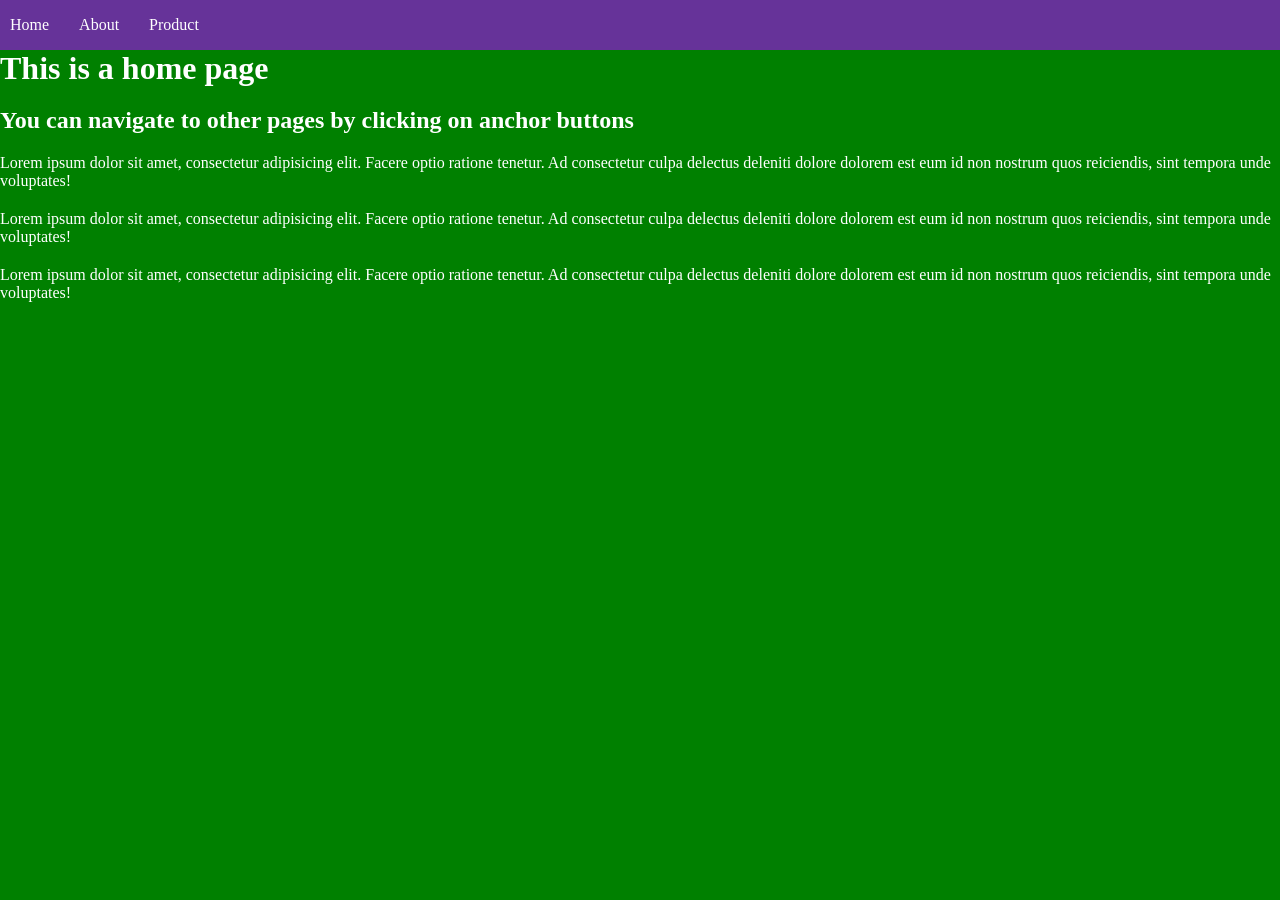
<file: index.html>
<!DOCTYPE html>
<html lang="en">
<head>
    <meta charset="UTF-8">
    <title>Home</title>
    <link rel="stylesheet" href="style.css">
</head>
<body>
<nav>
    <a href="index.html">Home</a>
    <a href="about.html">About</a>
    <a href="product.html">Product</a>
</nav>
<div class="navfiller"></div>
<h1>This is a home page</h1>
<h2>You can navigate to other pages by clicking on anchor buttons</h2>
<p>Lorem ipsum dolor sit amet, consectetur adipisicing elit. Facere optio ratione tenetur. Ad consectetur culpa delectus deleniti dolore dolorem est eum id non nostrum quos reiciendis, sint tempora unde voluptates!</p>
<p>Lorem ipsum dolor sit amet, consectetur adipisicing elit. Facere optio ratione tenetur. Ad consectetur culpa delectus deleniti dolore dolorem est eum id non nostrum quos reiciendis, sint tempora unde voluptates!</p>
<p>Lorem ipsum dolor sit amet, consectetur adipisicing elit. Facere optio ratione tenetur. Ad consectetur culpa delectus deleniti dolore dolorem est eum id non nostrum quos reiciendis, sint tempora unde voluptates!</p>


</body>
</html>
</file>
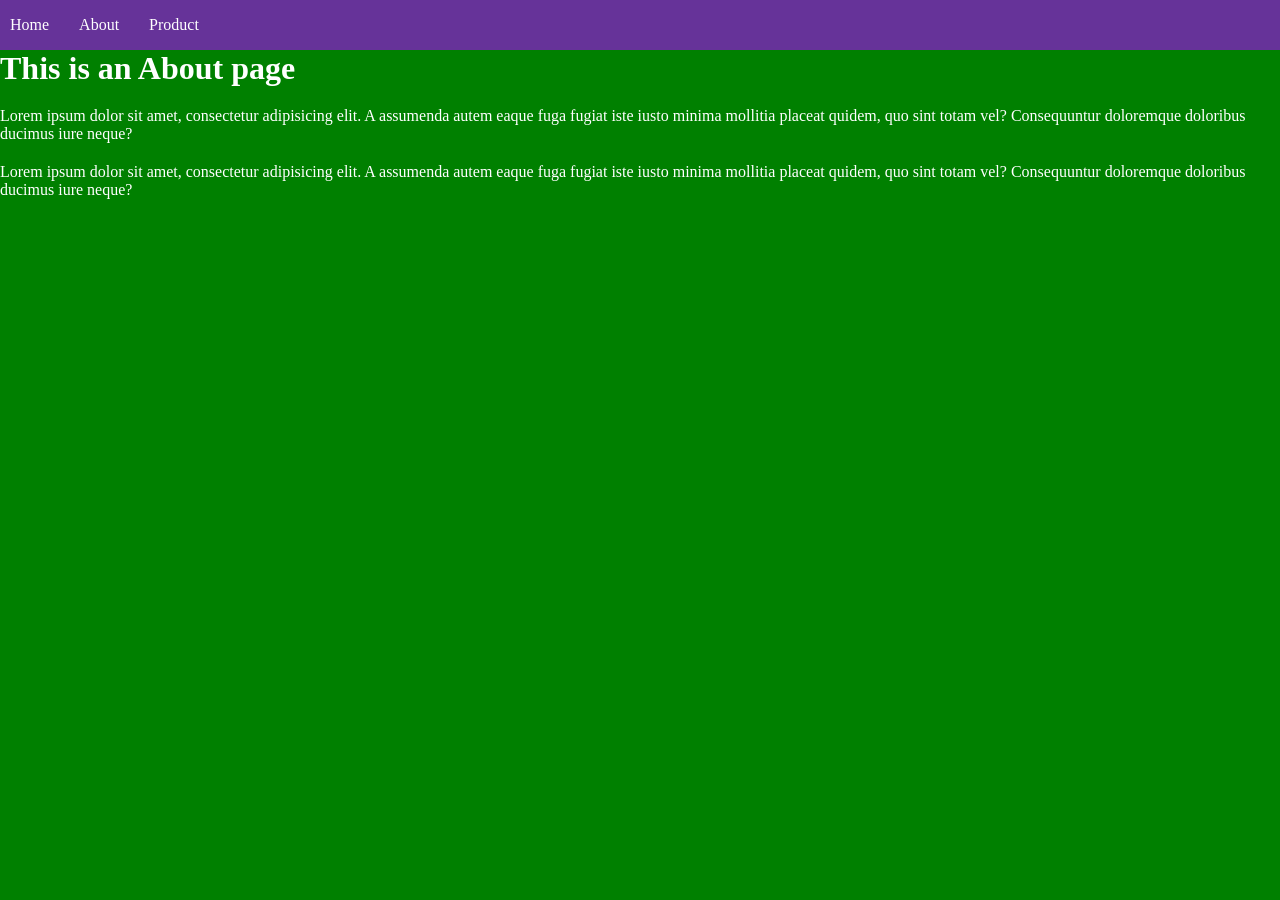
<file: about.html>
<!DOCTYPE html>
<html lang="en">
<head>
    <meta charset="UTF-8">
    <title>Home</title>
    <link rel="stylesheet" href="style.css">
</head>
<body>
<nav>
    <a href="index.html">Home</a>
    <a href="about.html">About</a>
    <a href="product.html">Product</a>
</nav>
<div class="navfiller"></div>
<h1>This is an About page</h1>
<p>Lorem ipsum dolor sit amet, consectetur adipisicing elit. A assumenda autem eaque fuga fugiat iste iusto minima mollitia placeat quidem, quo sint totam vel? Consequuntur doloremque doloribus ducimus iure neque?</p>
<p>Lorem ipsum dolor sit amet, consectetur adipisicing elit. A assumenda autem eaque fuga fugiat iste iusto minima mollitia placeat quidem, quo sint totam vel? Consequuntur doloremque doloribus ducimus iure neque?</p>

</body>
</html>
</file>
<file: style.css>
*{
    margin: 0;
    background-color: red;
    color: white;
}

nav{
    position: fixed;
    background-color: rebeccapurple;
    width: 100%;
    height: 50px;
    display: flex;
    align-items: center;
    z-index: 99;
}

a{
    text-decoration: none;
    background-color: rebeccapurple;
    margin-left: 10px;
    margin-right: 20px;
}
.navfiller{
    height: 50px;
}

h1,h2,p{
    margin-bottom: 20px;
}

img{
    height: 200px;
    display: inline;
}
.container{
    display: inline;
    position: relative;
}

@media screen and (min-width: 800px){
    *{
        background-color: green;
    }

    .container{
        display: flex;
        justify-content: space-around;
    }
}
</file>
